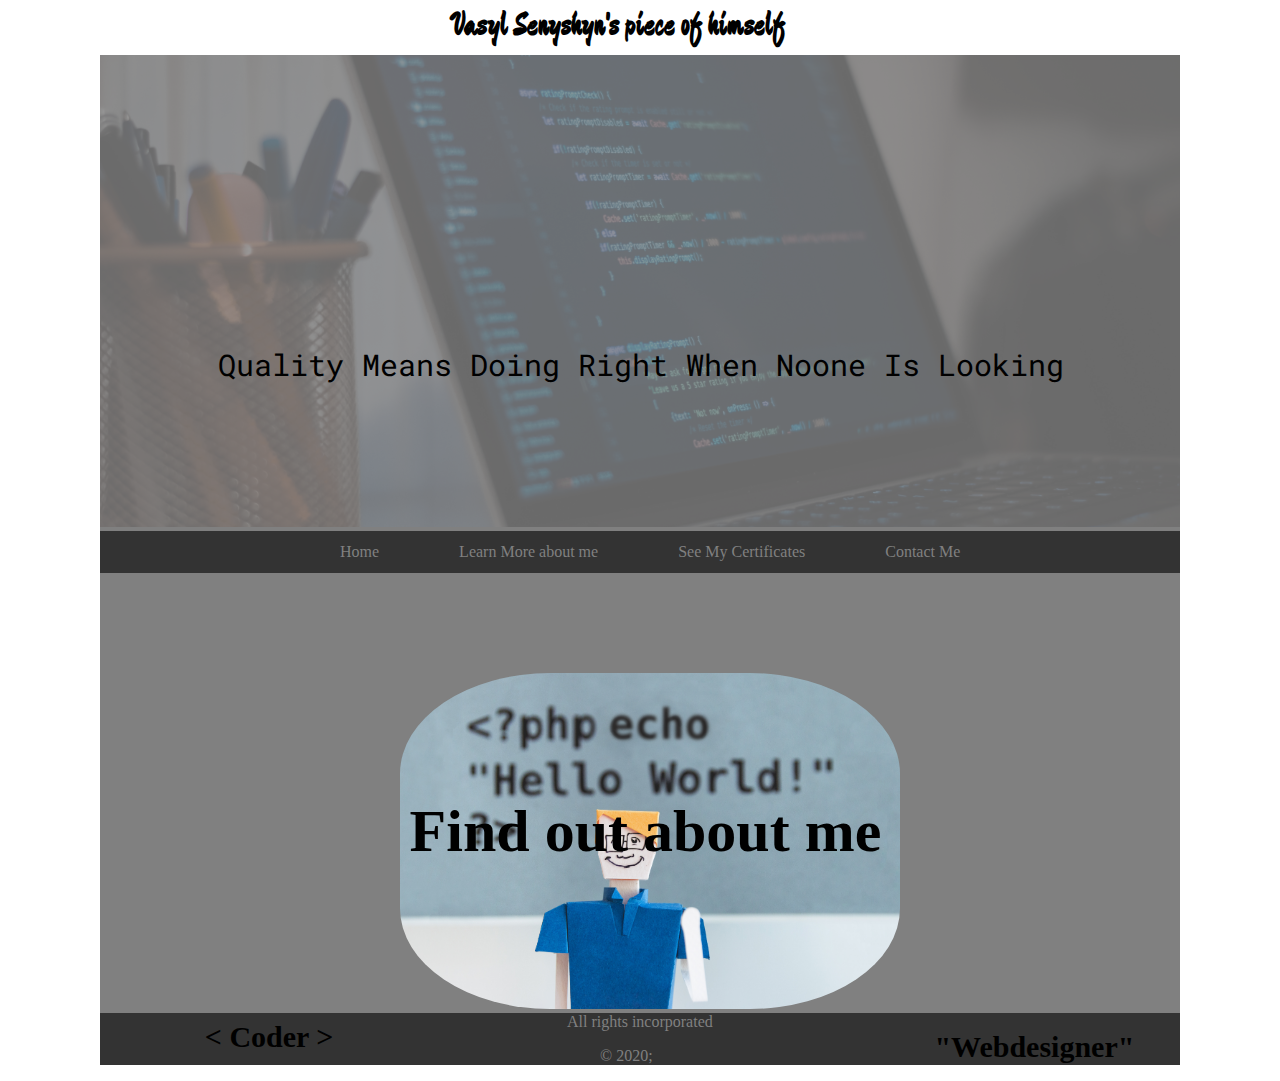
<file: index.html>
<!doctype html>
<html>
  <head>
  <title> Vasyl Senyshyn </title>

  <link rel="stylesheet" type="text/css" href="style.css">
  <link href="https://fonts.googleapis.com/css?family=Roboto+Mono&display=swap" rel="stylesheet">
  <link href="https://fonts.googleapis.com/css?family=Zhi+Mang+Xing&display=swap" rel="stylesheet">
  </head>

  <body class="home">
    <div class="container">
      <header>


        <h1>Vasyl Senyshyn's piece of himself</h1>
      </header>
      <main>

        <div>
            <div class="home-2-col">
              <img class="home-picture" src="pg2.jpg" alt="Mainmenu">
            </div>
            <div class="home-2-text">
                <p> Quality Means Doing Right When Noone Is Looking </p>
            </div>

            <div>
              <ul>
                <li><a class="active" href="index.html">Home</a></li>
                <li><a href="learnmoreaboutme.html">Learn More about me</a></li>
                <li><a href="mycertificates.html">See My Certificates</a></li>
                <li><a href="Contactme.html">Contact Me</a></li>
              </ul>
            </div>


            <div class="picofme">

                  <img src="pg1.jpg" alt="picofmeee">
                </div>
                <h2> Find out about me <h2>
                <h3> < Coder > </h3>
                <h4> "Webdesigner" </h4>
            </div>


        </div>
      </main>

      <footer class="containerfooter">

      <h10 style="padding-left: 467px;color:grey"> All rights incorporated  </h10>
      <p style="padding-left: 500px;color:grey  ">
        &copy; 2020;
      </p>

    </footer>
    </div>

  </body>

</html>
</file>
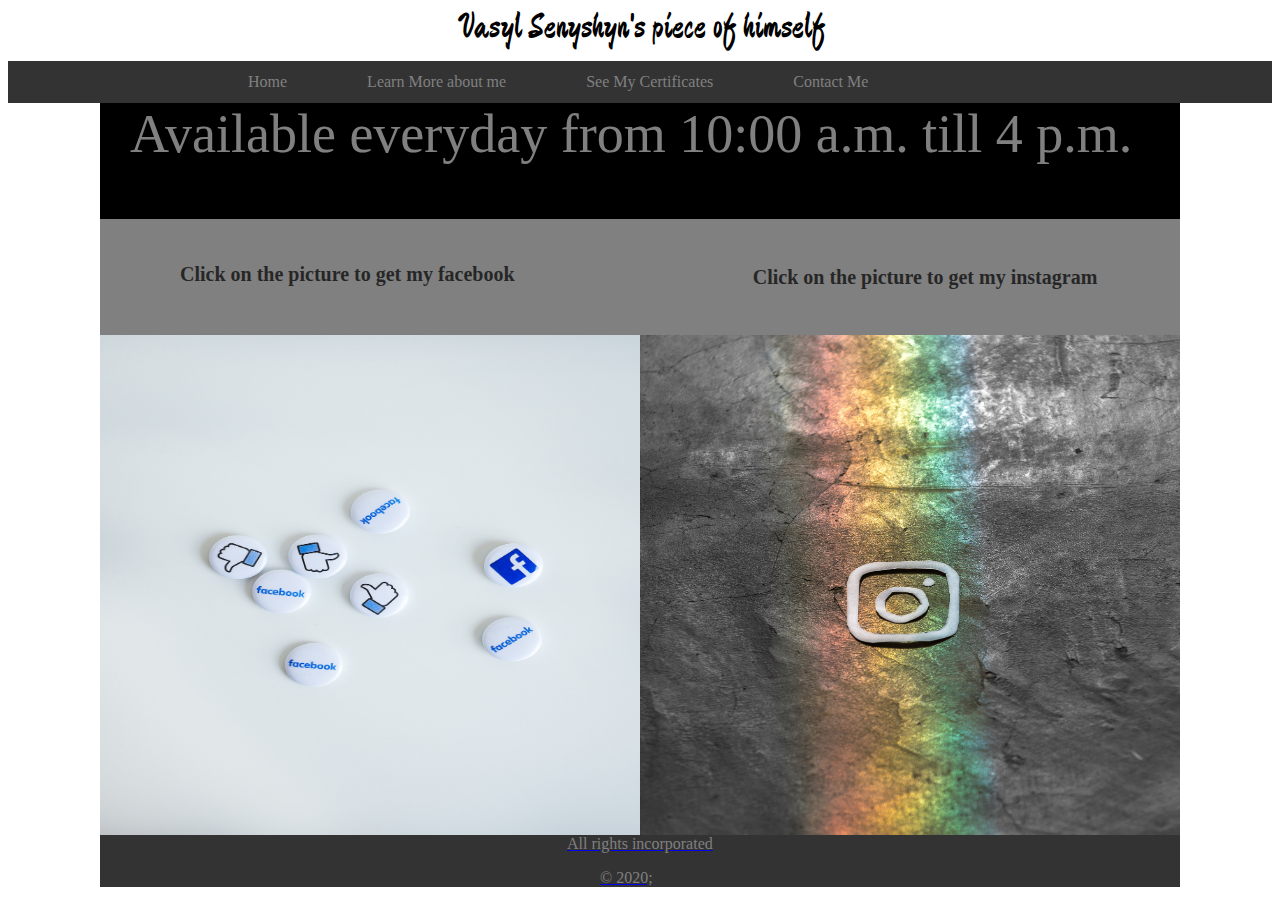
<file: contactme.html>
<!doctype html>
<html>
  <head>
  <title> Vasyl Senyshyn </title>

  <link rel="stylesheet" type="text/css" href="style.css">
  <link href="https://fonts.googleapis.com/css?family=Roboto+Mono&display=swap" rel="stylesheet">
  <link href="https://fonts.googleapis.com/css?family=Zhi+Mang+Xing&display=swap" rel="stylesheet">
  </head>

  <body >
      <header>


        <h99>Vasyl Senyshyn's piece of himself</h99>
        <br>
        <br>
      </header>
      <main>


            <div>
              <ul>
                <li><a class="active" href="index.html">Home</a></li>
                <li><a href="learnmoreaboutme.html">Learn More about me</a></li>
                <li><a href="mycertificates.html">See My Certificates</a></li>
                <li><a href="Contactme.html">Contact Me</a></li>
              </ul>


              <div class="grid-container">
                <div class="one">
                <h> Available everyday from 10:00 a.m. till 4 p.m. </h>


                </div>
                <div class="two"></div>
                <div class="three">
                  <h5> Click on the picture to get my facebook </h5>
                </div>
                <div class="four"><h6> Click on the picture to get my instagram </h6></div>
              </div>

              <div class="nestedgrid">

              <a href= "https://www.facebook.com/vsenysh"><img src="pg10.jpg" alt="">
              <a href= "https://www.instagram.com/vsenysh"><img src="pg11.jpg" alt="">



              </div>


        </div>
      </main>

      <footer class="containerfooter">

      <h10 style="padding-left: 467px;color:grey"> All rights incorporated  </h10>
      <p style="padding-left: 500px;color:grey  ">
        &copy; 2020;
      </p>

    </footer>
    </div>

  </body>

</html>
</file>
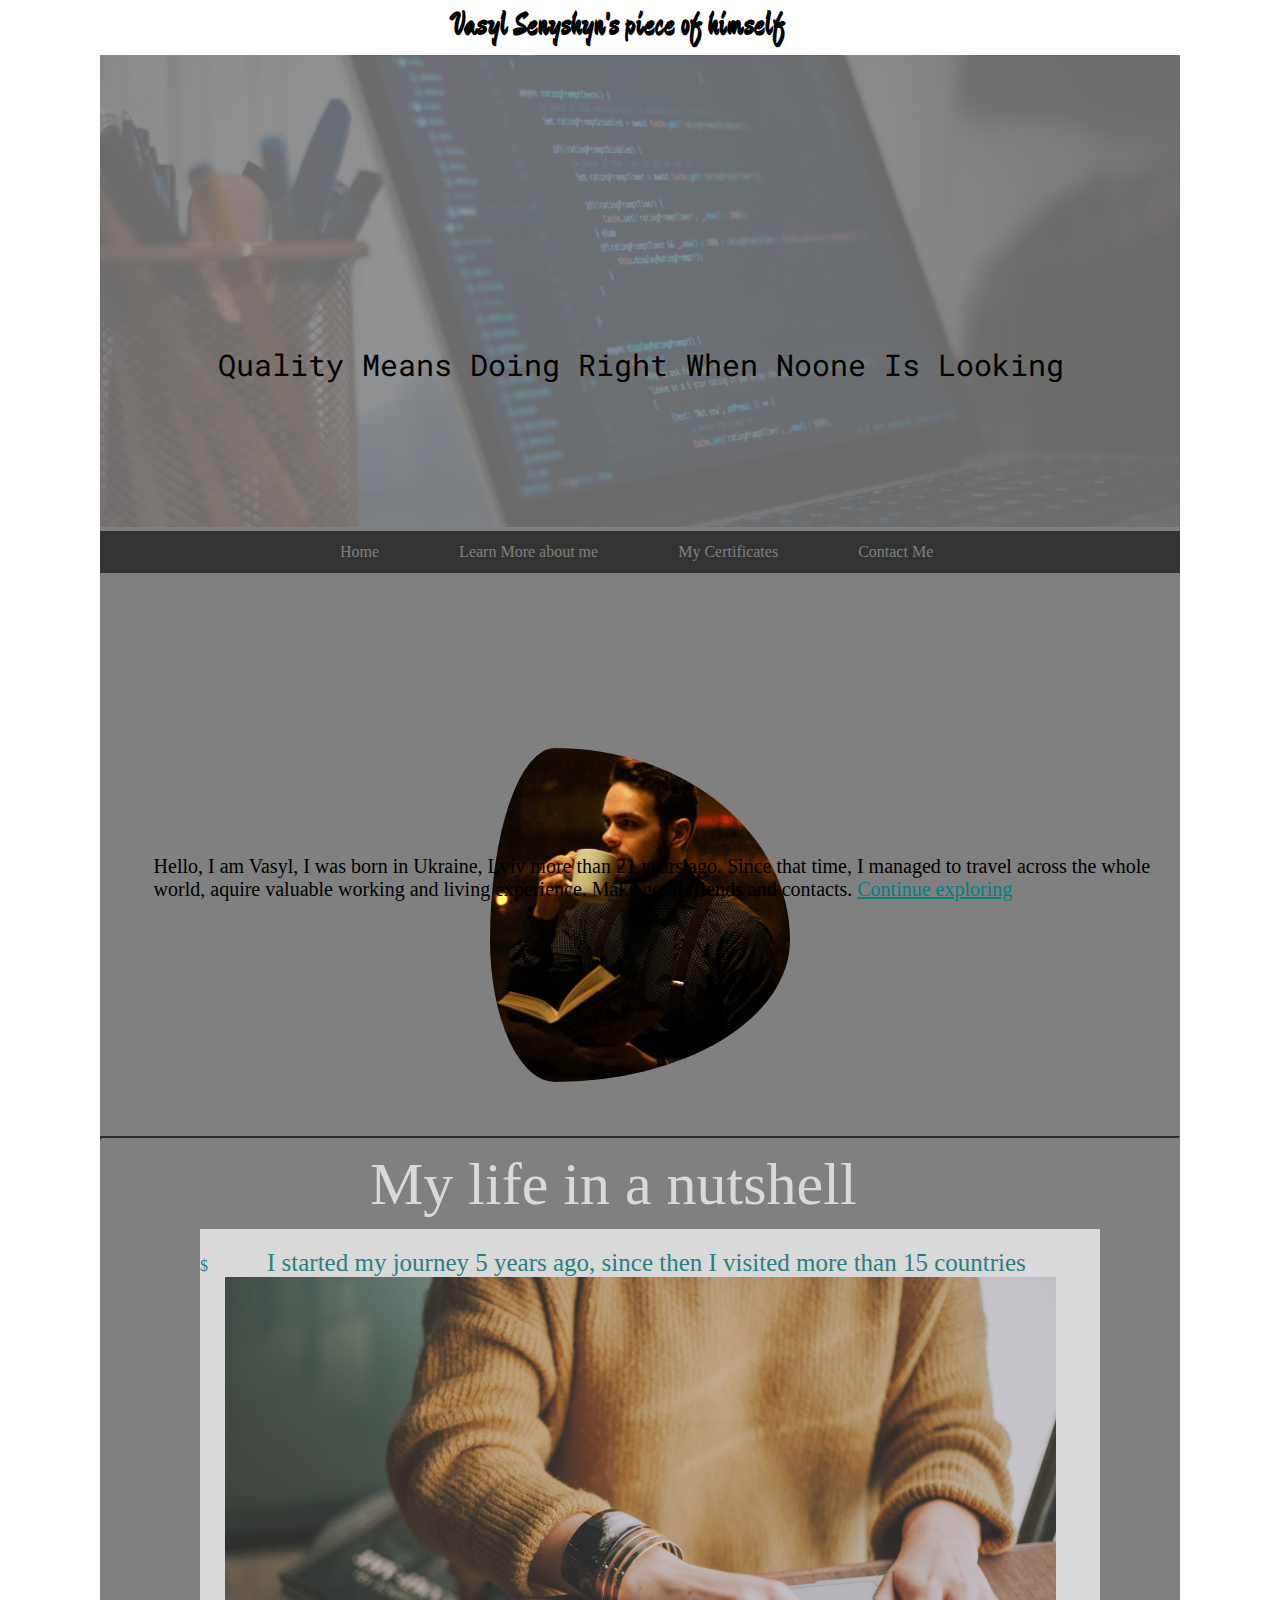
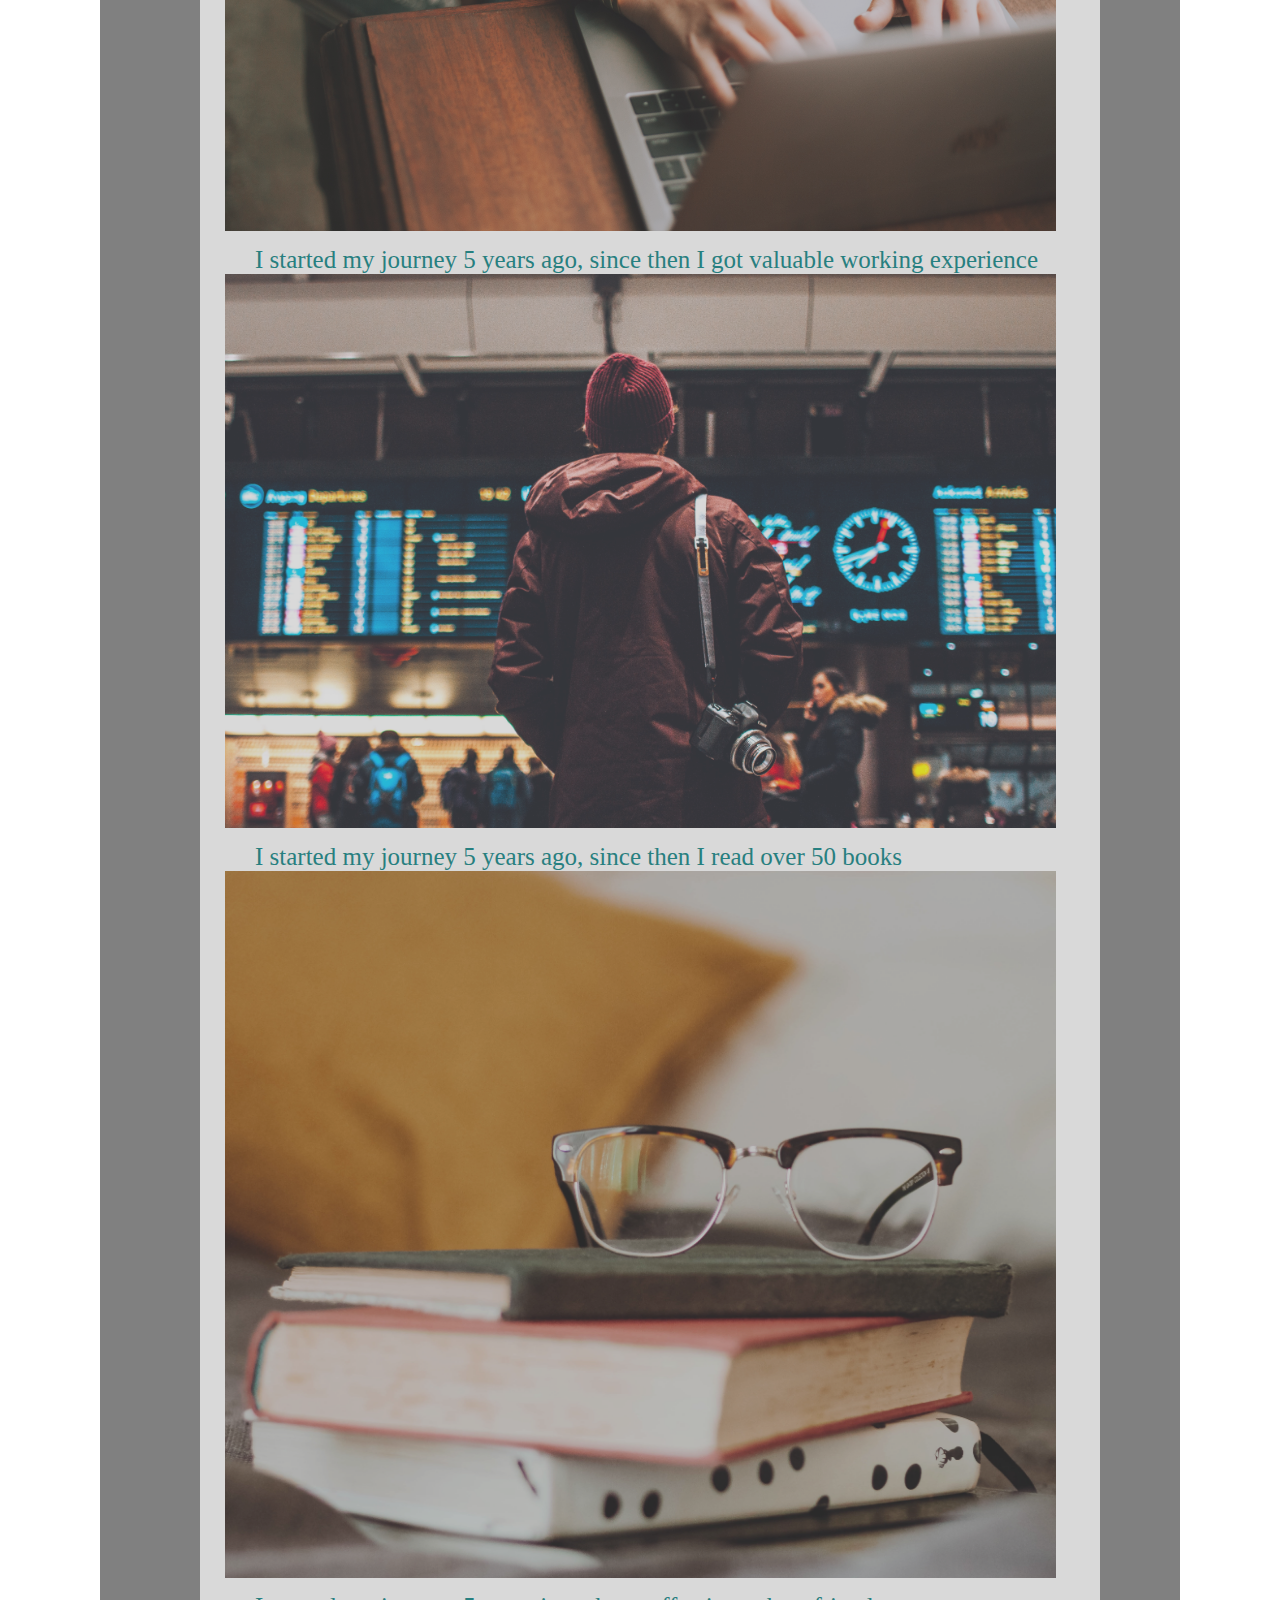
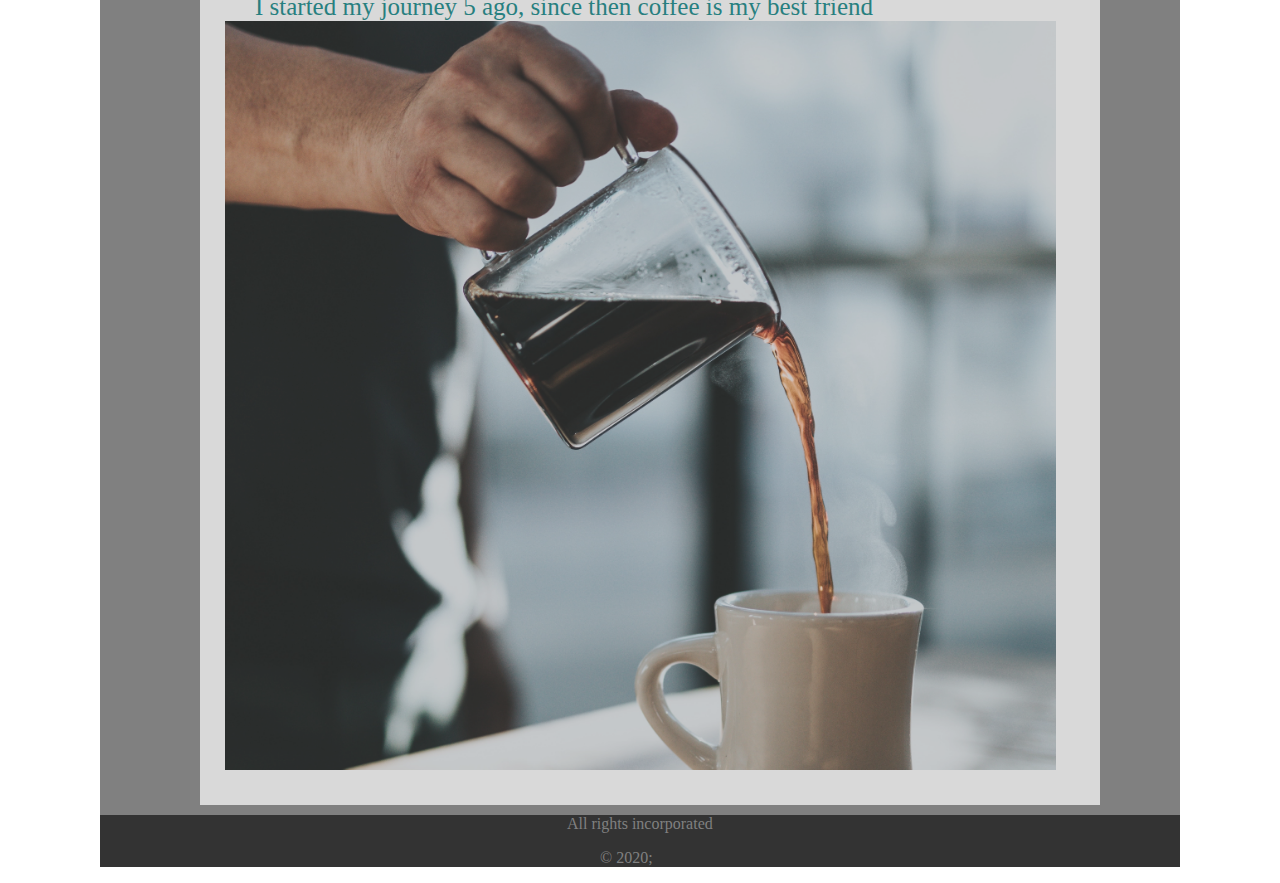
<file: learnmoreaboutme.html>
<!doctype html>
<html>
  <head>
  <title> Vasyl Senyshyn </title>

  <link rel="stylesheet" type="text/css" href="style.css">
  <link href="https://fonts.googleapis.com/css?family=Roboto+Mono&display=swap" rel="stylesheet">
  <link href="https://fonts.googleapis.com/css?family=Zhi+Mang+Xing&display=swap" rel="stylesheet">
  </head>

  <body class="home">
    <div class="container">
      <header>


        <h1>Vasyl Senyshyn's piece of himself</h1>
      </header>
      <main>

        <div>
            <div class="home-2-col">
              <img class="home-picture" src="pg2.jpg" alt="Mainmenu">
            </div>
            <div class="home-2-text">
                <p> Quality Means Doing Right When Noone Is Looking </p>
            </div>

            <div>
              <ul>
                <li><a class="active" href="index.html">Home</a></li>
                <li><a href="learnmoreaboutme.html">Learn More about me</a></li>
                <li><a href="mycertificates.html">My Certificates</a></li>
                <li><a href="contactme.html">Contact Me</a></li>
              </ul>
            </div>

            <p5> Hello, I am Vasyl, I was born in Ukraine, Lviv more than 21 years ago. Since that time, I managed to travel across the whole world, aquire valuable working and living experience. Make good friends and contacts.   <a class="continue" href="#wow">Continue exploring</a> </p5>



            <div class="picofme2">

                  <img src="pg3.jpg" alt="picofmeee">
                </div>

            </div>

            <hr>

<h9 id="wow">  My life in a nutshell </h9>
<div class="containercolumns">
  <div class="blabla1">
    $
          <h11 id="thetext"> I started my journey 5 years ago, since then I visited more than 15 countries</h11>
          <img src="pg4.jpg" alt="picture"
  </div>


  <div class="blabla2">
          <h11 id="thetext2"> I started my journey 5 years ago, since then I got valuable working experience </h11>
          <img src="pg5.jpg" alt="picture"
  </div>

  <div class="blabla3">
          <h11 id="thetext2"> I started my journey 5 years ago, since then I read over 50 books </h11>
          <img src="pg6.jpg" alt="picture"
  </div>

  <div class="blabla4">
          <h11 id="thetext2"> I started my journey 5 ago, since then coffee is my best friend </h11>
          <img src="pg7.jpg" alt="picture"
  </div>
</div>

        </div>
      </main>

      <footer class="containerfooter">

      <h10 style="padding-left: 467px;color:grey"> All rights incorporated  </h10>
      <p style="padding-left: 500px;color:grey  ">
        &copy; 2020;
      </p>

    </footer>
    </div>

  </body>

</html>
</file>
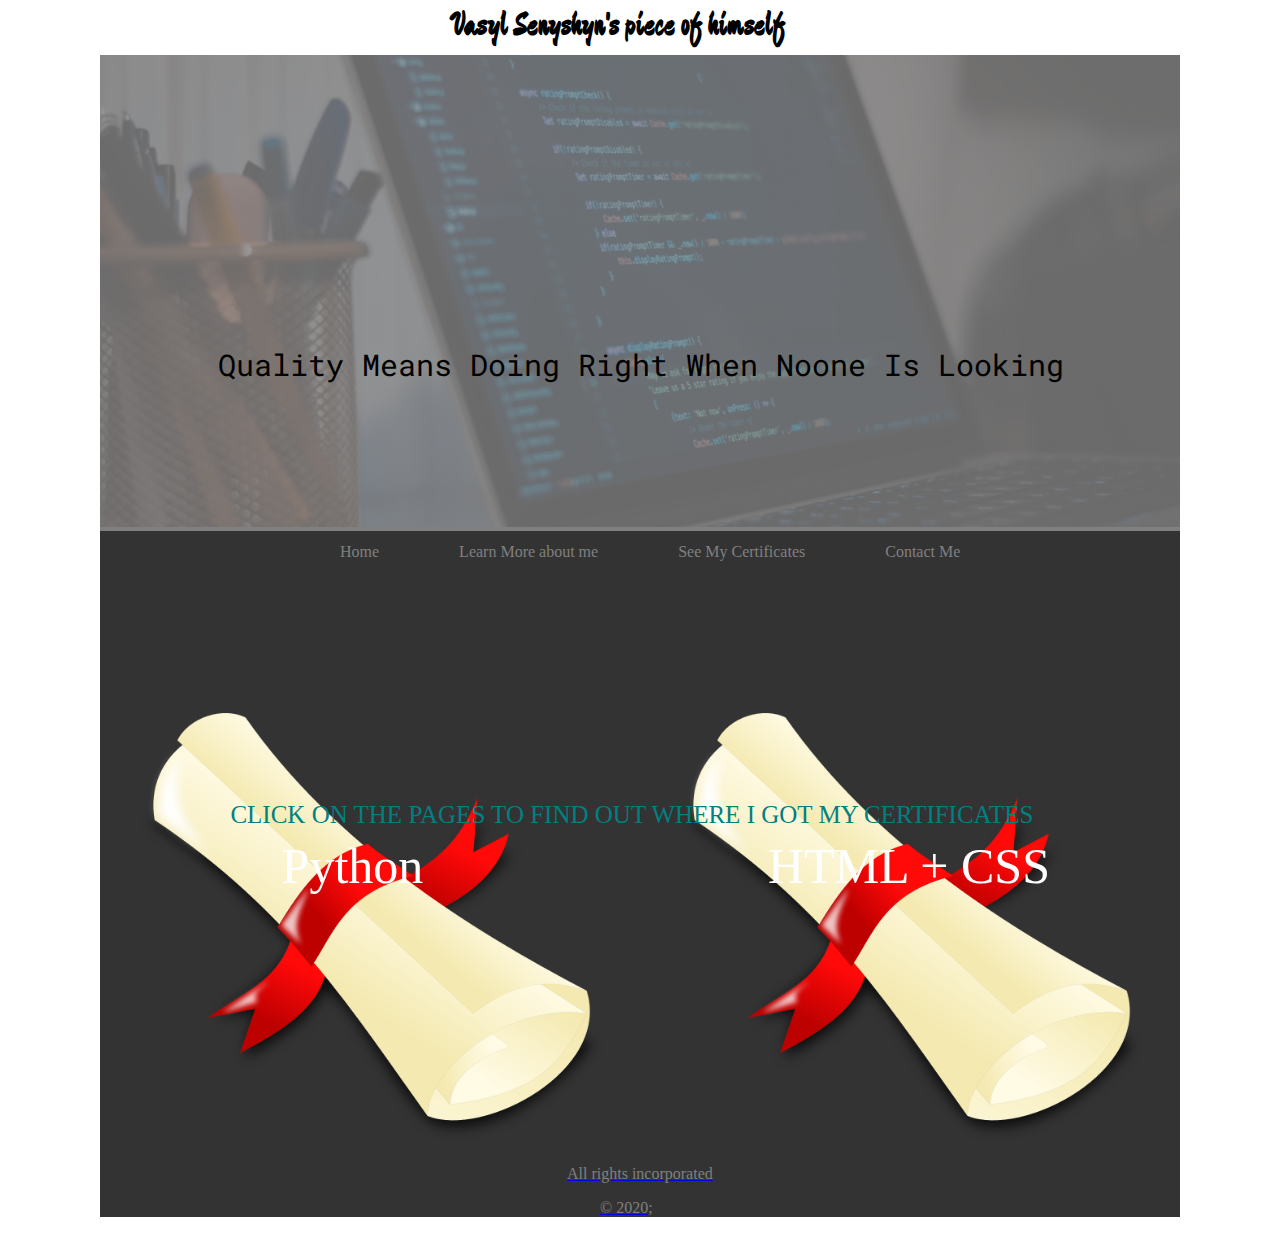
<file: mycertificates.html>
<!doctype html>
<html>
  <head>
  <title> Vasyl Senyshyn </title>

  <link rel="stylesheet" type="text/css" href="style.css">
  <link href="https://fonts.googleapis.com/css?family=Roboto+Mono&display=swap" rel="stylesheet">
  <link href="https://fonts.googleapis.com/css?family=Zhi+Mang+Xing&display=swap" rel="stylesheet">
  </head>

  <body class="home">
    <div class="container">
      <header>


        <h1>Vasyl Senyshyn's piece of himself</h1>
      </header>
      <main>

        <div>
            <div class="home-2-col">
              <img class="home-picture" src="pg2.jpg" alt="Mainmenu">
            </div>
            <div class="home-2-text">
                <p> Quality Means Doing Right When Noone Is Looking </p>
            </div>

            <div>
              <ul>
                <li><a class="active" href="index.html">Home</a></li>
                <li><a href="learnmoreaboutme.html">Learn More about me</a></li>
                <li><a href="mycertificates.html">See My Certificates</a></li>
                <li><a href="contactme.html">Contact Me</a></li>
              </ul>
            </div>

            <h77> CLICK ON THE PAGES TO FIND OUT WHERE I GOT MY CERTIFICATES </h77>
            <div class="twocertificates">
                <div class="certificate">
                  <a href="https://www.udemy.com/user/vasyl-senyshyn-2/"><img src="pg99.png" alt="picofmeee">
                </div>

                <div class="certificate">
                <a href="https://www.freecodecamp.org/fcc25d38143-3140-400b-a4b0-0b629040f06b"><img src="pg99.png" alt="picofmeee">

                </div>

                </div>

                <h16> Python </h16>
                <h17> HTML + CSS</h17>
            </div>


        </div>
      </main>

      <footer class="containerfooter">

      <h10 style="padding-left: 467px;color:grey"> All rights incorporated  </h10>
      <p style="padding-left: 500px;color:grey  ">
        &copy; 2020;
      </p>

    </footer>
    </div>

  </body>

</html>
</file>
<file: style.css>
body {
  }


header{

  background-color: white;
}
main {

}
footer {
  color: white;
  background-color: grey;
}

.home {
  background-color: white;
}
.containercolumns{
width: 900px;
margin: 10px auto;
padding-bottom: 20px;
padding-top: 20px;
background-color: white;
opacity:0.7;
margin-left: 100px;
color:teal;
display:inline-block;
}

#thetext{
  padding-left: 55px;
  font-size: 25px;
}
#thetext2{
  padding-left: 55px;
  font-size: 25px;

}
.containercolumns img{
  display:inline-block;
  float: left;
  width: 92.33%;
  padding-left: 25px;
  margin-bottom: 15px;
}
hr {
  display:block;
   margin-top: 0.0em;
   margin-bottom: 0.0em;
   margin-left: auto;
   margin-right: auto;
   border-style:inset;
   border-width: 2px;
   border-color: grey;
}
.container{
width: 1080px;
margin: 0 auto;
background-color: grey;}

.home-picture{
  width:100%;
}

.home-2-col {
  display:inline-block;
  width: 1080px;
  height: auto;
  margin-left: 0px;
  margin-right: 0px;
  vertical-align: top;
  opacity: 0.2;
  margin: 0;
}
.home-2-text{
  display:inline-block;
  position:absolute;
  top: 35%;
  left: 17%;
  width: 1040px;
  font-size: 30px;
  font-family: 'Roboto Mono', monospace;
  color:  black;
}

.picofme {
  display:inline-block;
  width: 500px;
  margin-left: 300px;
  margin-top: 100px;
  vertical-align: top;

}

.picofme img
{width: 500px;
border-radius: 30%;
}

.picofme2 {
  display:inline-block;
  width: 200px;
  margin-left: 220px;
  margin-top: 100px;
  vertical-align: top;

}

.picofme2 img
{width: 300px;
border-radius: 55%;
margin-top: 75px;
padding-bottom: 50px;
padding-left: 170px;
}

h1 {
  color:black;
  padding-left: 350px;
  font-family: 'Zhi Mang Xing', cursive;
  padding-bottom: 15px;
  margin: auto;
}
h2 {
  display:inline-block;
  position:absolute;
  top: 83%;
  left: 32%;
  width: 1040px;
  font-size: 60px;
  font-family:fantasy;
  color:  black;
}

h3 {
  display:inline-block;
  position:absolute;
  top: 110%;
  left: 16%;
  width: 1040px;
  font-size: 30px;
  font-family:fantasy;
  color:  black;
}
h9 {
  display:inline-block;
  font-size: 60px;
  font-family:fantasy;
  color: white;
  padding-left: 270px;
  padding-top: 10px;
  opacity: 0.7;

}
h4 {
  display:inline-block;
  position:absolute;
  top: 110%;
  left: 73%;
  width: 1040px;
  font-size: 30px;
  font-family:fantasy;
  color:  black;
}

p5
{
  display:inline-block;
  position:absolute;
  top: 95%;
  left: 12%;
  width: 1040px;
  font-size: 20px;
  font-family:fantasy;
  color:  black;
}

div ul {
  list-style-type: none;
  margin: 0;
  padding: 0;
  padding-left: 200px;
  overflow: hidden;
  background-color: #333;

}

div li {
  float: left;
}

div li a {
  display: block;
  color: grey;
  text-align: center;
  padding: 12px 40px;
  text-decoration: none;
}

div li a:hover {
  background-color: #111;
  color: teal;
  text-decoration: underline;
}


.containerfooter{
width: 1080px;
margin: 0 auto;
background-color:#333 ;}



  a:hover {

  color: red;
  color: white;
  opacity: 0.7;
}

.certificate img
{
  margin-top: 100px;
  float:left;
  padding: 10px;
  width: 520px;
}

h16 {
  display:inline-block;
  position:absolute;
  top: 93%;
  left: 22%;
  width: 1040px;
  font-size: 50px;
  font-family:fantasy;
  color:  white;
}
h17 {
  display:inline-block;
  position:absolute;
  top: 93%;
  left: 60%;
  width: 1040px;
  font-size: 50px;
  font-family:fantasy;
  color:  white;
}


.grid-container {
  display: grid;
  grid-template-columns: 1fr 540px 540px 1fr;
  grid-template-rows: 1fr 1fr;
  grid-template-areas:
  ". one one ."
  ". three four .";
}

.one {
  grid-area: one;
  background-color: black;

}

.two {
  grid-area: two;
  background-color: black;
}
.three {
  grid-area: three;
  background-color: gray;
}


.four {
  grid-area: four;
  background-color: gray;
}

.nestedgrid{
  display: grid;
  grid-template-columns: 540px 540px;
  grid-auto-rows: 500px;
  padding-left: 92px;
}

img {
  width: 100%;
  height: 100%;
}
h{
  font-size: 54px;
  padding-left: 30px;
  color: white;
  opacity: 0.5;
}
h5{
  font-size: 20px;
  padding-left: 80px;
  padding-top: 10px;
  color: black;
  opacity: 0.7;
}

h6{
  font-size: 20px;
  text-align: center;
  padding-left: 30px;
  color: black;
  opacity: 0.7;
}

h99 {
  color:black;
  padding-left: 450px;
  font-family: 'Zhi Mang Xing', cursive;
  margin-bottom:60px;
  margin: auto;
  font-size: 35px;
}
.continue{
color: teal;
}
h77 {  display:inline-block;
  position:absolute;
  top: 89%;
  left: 18%;
  margin-bottom: 30px;
  padding-bottom: 40px;
  width: 1040px;
  font-size: 25px;
  font-family:fantasy;
  color:  teal;

}
</file>
